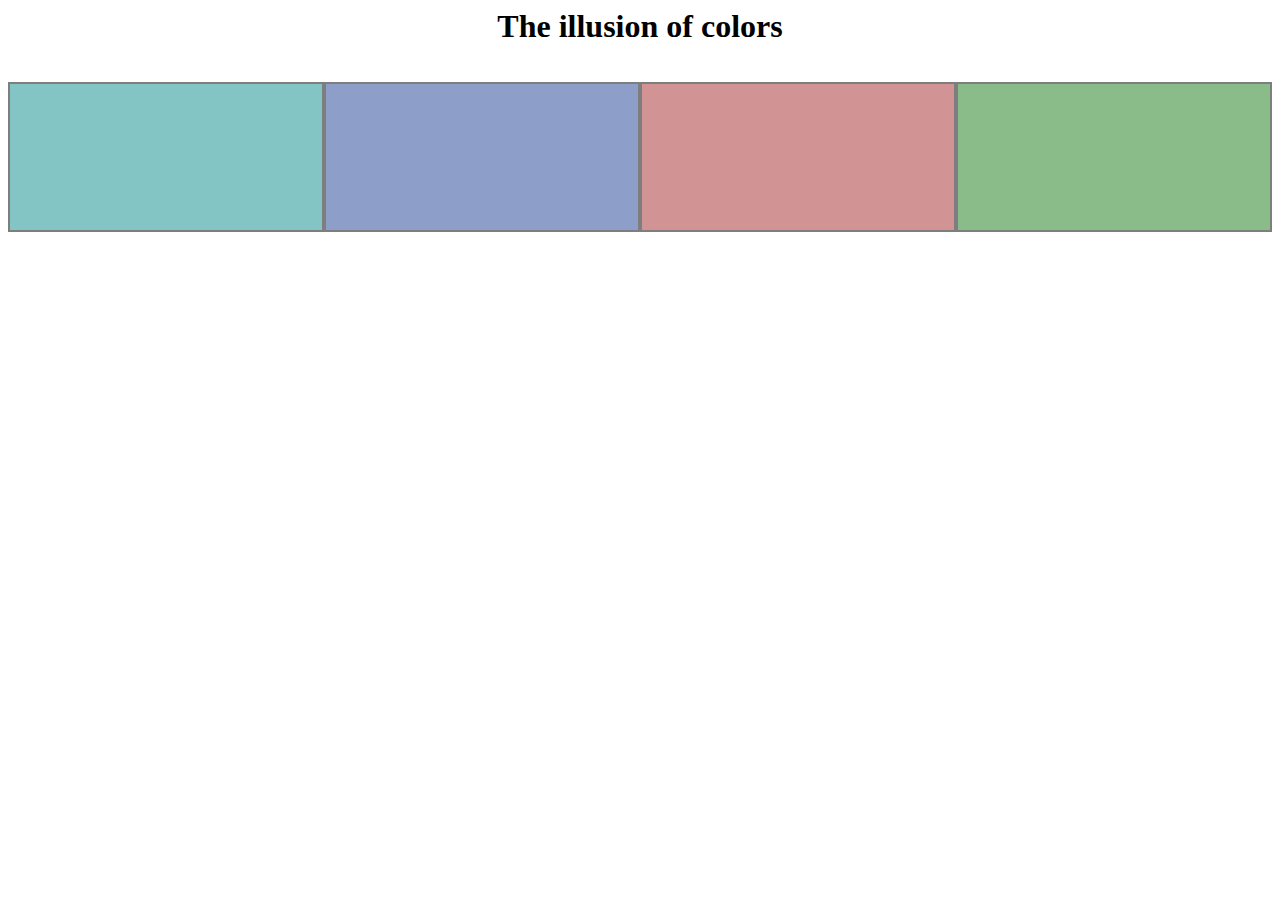
<file: basic-responsive-site/index.html>
<html>
<head>
    <meta name="viewport" content="width=device-width, initial-scale=1">
    <title>
        Primitive Responsive Site
    </title>
    <link rel="stylesheet" href="styles.css">
</head>
<body>
    <h1 class="align-center">The illusion of colors</h1>
    <div class="row">
        <p class="lg-1 md-2 teal-aurora"></p>
        <p class="lg-1 md-2 summer-blue"></p>
        <p class="lg-1 md-2 devilish-red"></p>
        <p class="lg-1 md-2 matrix-green"></p>
    </div>
</body>
</html>
</file>
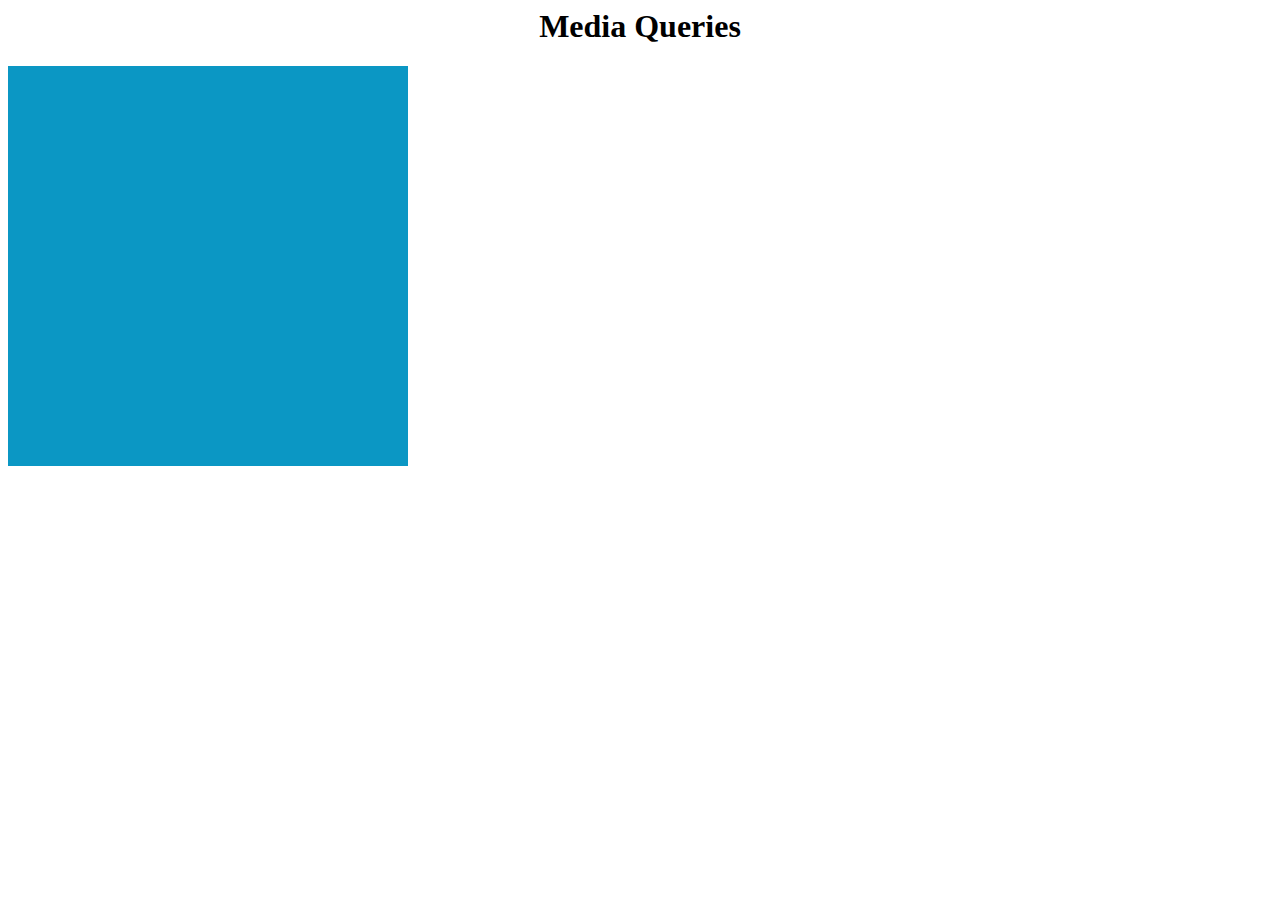
<file: media-queries/index.html>
<html>
<head>
    <title>
        Media Queries
    </title>
    <link rel="stylesheet" href="styles.css">
</head>
<body>
    <h1 class="align-center">Media Queries</h1>
    <!-- Default width: 100% in mobile devices
         in tablets - between 700px and 900px: 75%
         in larger devices - above 900 px: 50% -->
    <p class="blue-box"></p>
</body>
</html>
</file>
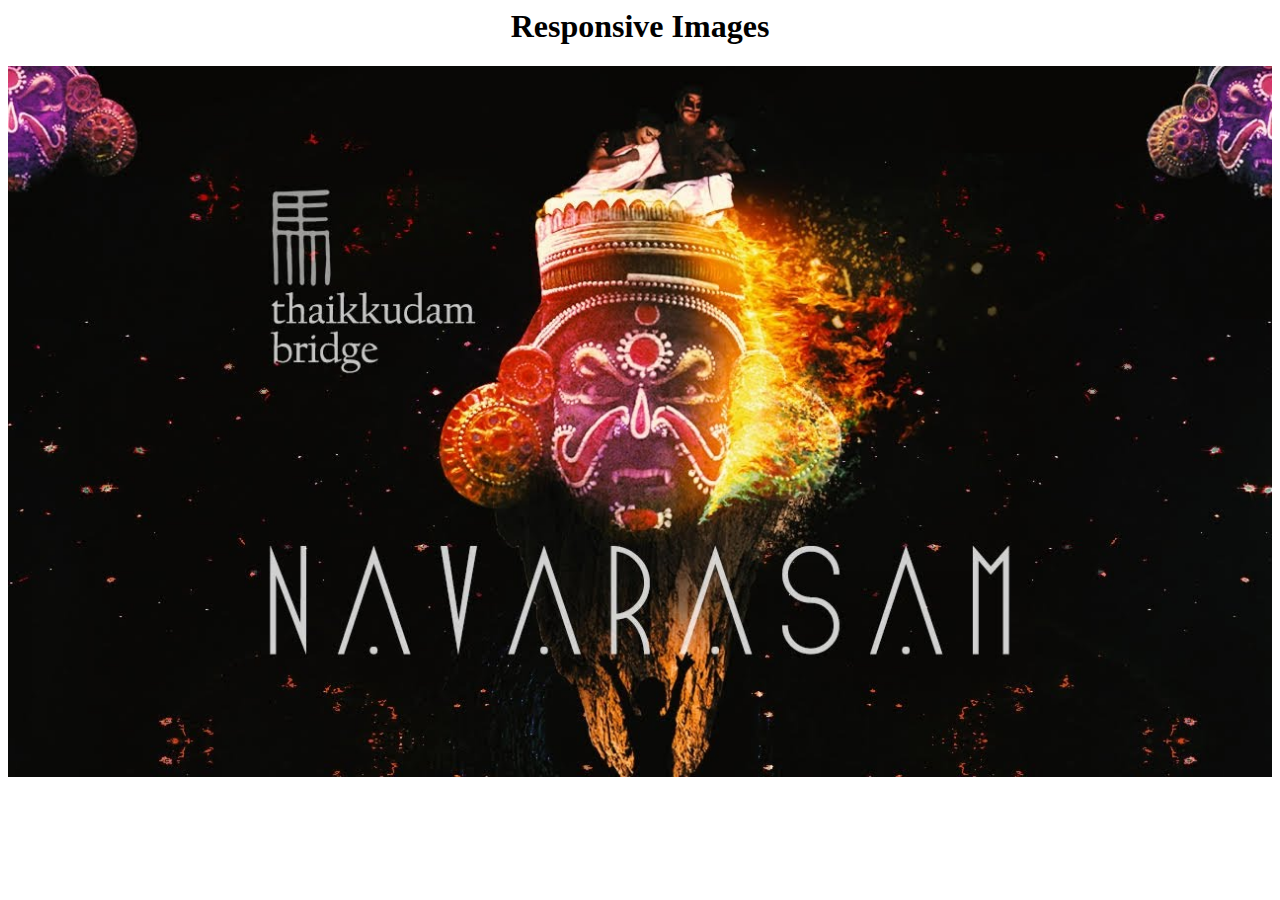
<file: responsive-images/index.html>
<html>
<head>
    <meta name="viewport" content="width=device-width, initial-scale=1">
    <title>
        Responsive Images
    </title>
    <link rel="stylesheet" href="styles.css">
</head>
<body>
    <h1 class="align-center"> Responsive Images </h1>
    <img src="navarasam.jpg" alt="Navarasam album poster, Thaikkudam Bridge">
</body>
</html>
</file>
<file: basic-responsive-site/styles.css>
/* ////////////////////////////////
* Base Styles
* ////////////////////////////////
*/

/* the illusion of colors*/

.teal-aurora {
    background-color: #0a8a8c;
    opacity: 0.5;
}

.summer-blue {
    background-color: #1d4094;
    opacity: 0.5;
}

.devilish-red {
    background-color: #A52A2A;
    opacity: 0.5;
}

.matrix-green {
    background-color: #157C15;
    opacity: 0.5;
}

.align-center {
    text-align: center;
}

p {
    height: 150px;
    border: 2px solid black;
}

.row {
    width: 100%;
}

/* ///////////////////////////////////////////////////////
* Styles targeted for medium devices
* ///////////////////////////////////////////////////////

*/@media (min-width: 500px) and (max-width: 799px) {

    /* float elements to the left */
    .md-1, .md-2, .md-3, .md-4 {
        float: left;
        box-sizing: border-box;
    }

    /* one column */
    .md-1 {
        width: 25%;
    }

    /* two columns */
    .md-2 {
        width: 50%;
    }

    /* three columns */
    .md-3 {
        width: 75%;
    }

    /* four columns */
    .md-4 {
        width: 100%;
    }
}


/* ///////////////////////////////////////////////////////
* Styles targeted for larger devices
* ///////////////////////////////////////////////////////

*/@media (min-width: 800px) {

    /* float elements to the left */
    .lg-1, .lg-2, .lg-3, .lg-4 {
        float: left;
        box-sizing: border-box;
    }

    /* one column */
    .lg-1 {
        width: 25%;
    }

    /* two columns */
    .lg-2 {
        width: 50%;
    }

    /* three columns */
    .lg-3 {
        width: 75%;
    }

    /* four columns */
    .lg-4 {
        width: 100%;
    }
}
</file>
<file: media-queries/styles.css>
/* ////////////////////////////////
* Base Styles
* ////////////////////////////////
*/

.align-center {
    text-align: center;
}

.blue-box {
    width: 200px;
    height: 200px;
    background-color: #0b97c4;
}

/* ////////////////////////////////
* Styles targeted for tablets
* ////////////////////////////////
*/
@media (min-width: 700px) and (max-width: 900px) {
    .blue-box {
        width: 300px;
        height: 300px;
    }
}

/* ////////////////////////////////
* Styles targeted for large devices
* ////////////////////////////////
*/
@media (min-width: 901px) {
    .blue-box {
        width: 400px;
        height: 400px;
    }
}
</file>
<file: responsive-images/styles.css>
.align-center {
    text-align: center;
}

img {
    max-width: 100%;
}
</file>
